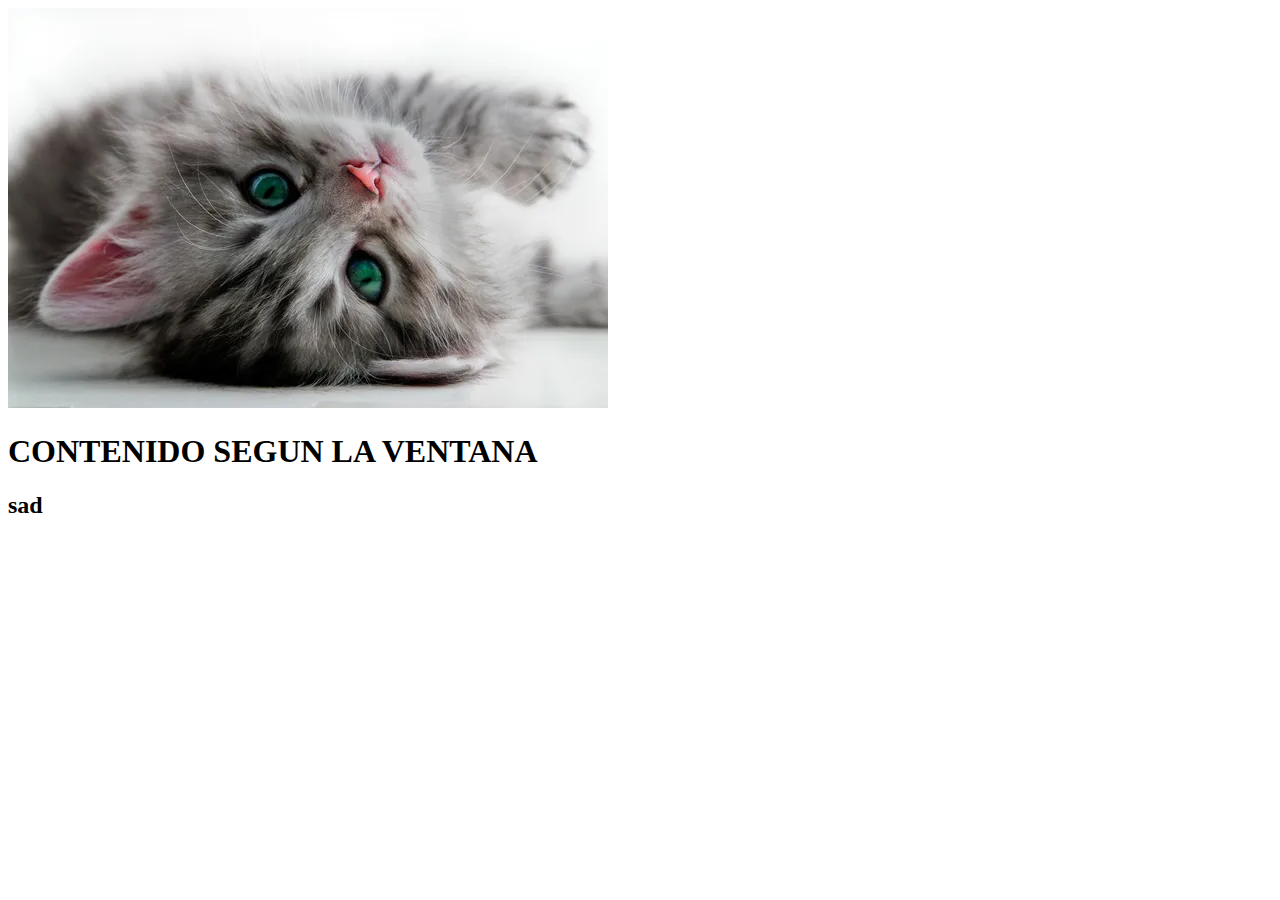
<file: FRONT END F_MAURO/enlace.html>
<!DOCTYPE html>
<html lang="en">
<head>
    <meta charset="UTF-8">
    <meta http-equiv="X-UA-Compatible" content="IE=edge">
    <meta name="viewport" content="width=device-width, initial-scale=1.0">
    <img src="./CONTENIDO MULTIMEDIA/GATO.jpg"alt="">
    <h1>CONTENIDO SEGUN LA VENTANA
    <title>Document</title>
</head>
<body>
    <h2>sad</h2>  
</body>
</html>
</file>
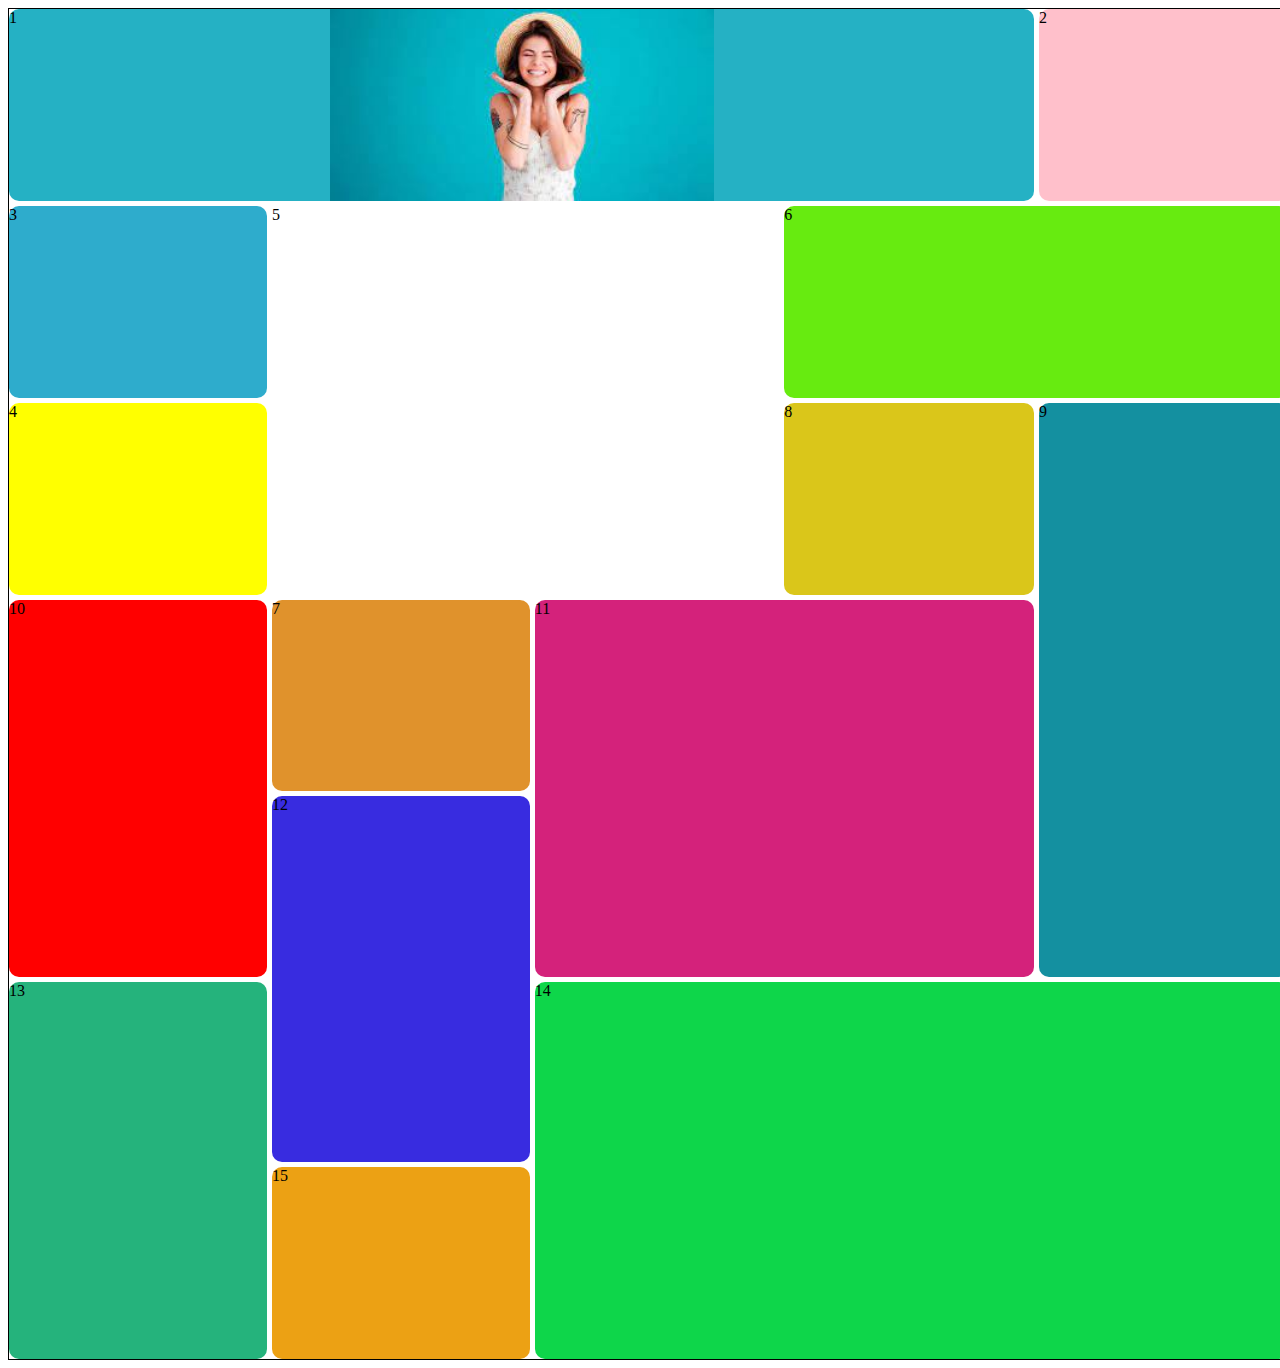
<file: CLASES DAVID/grid/grid_area.html>
<!DOCTYPE html>
<html lang="en">
<head>
  <meta charset="UTF-8">
  <meta http-equiv="X-UA-Compatible" content="IE=edge">
  <meta name="viewport" content="width=device-width, initial-scale=1.0">
  <link rel="stylesheet" href="./style.css">
  <title>Document</title>
  
</head>
<body>
  <div class="container">
    <div class="item-1">1
    </div>
    <div class="item-2">2</div>
    <div class="item-3">3</div>
    <div class="item-4">4</div>
    <div class="item-5">5</div>
    <div class="item-6">6</div>
    <div class="item-7">7</div>
    <div class="item-8">8</div>
    <div class="item-9">9</div>
    <div class="item-10">10</div>
    <div class="item-11">11</div>
    <div class="item-12">12</div>
    <div class="item-13">13</div>
    <div class="item-14">14</div>
    <div class="item-15">15</div>
 
  </div>
    

  
</body>
</html>
</file>
<file: CLASES DAVID/grid/style.css>
/* *{
margin: 0;
padding: 0;
} */

/* body{
  width: 120vw;
  height: 180vh;
  display: flex;
  align-items: center;
  justify-content: center;
  border: solid pink;
} */

.container{
  width: 100vw;
  height: 150vh;
  border: 1px solid ;
  display:grid;
  
  grid-template-areas:
   "item-1 item-1 item-1 item-1 item-2"
   "item-3 item-5 item-5  item-6 item-6"
   "item-4 item-5 item-5  item-8 item-9"
   "item-10 item-7 item-11  item-11 item-9"
   "item-10 item-12 item-11  item-11 item-9"
   "item-13 item-12 item-14  item-14 item-14"
   "item-13 item-15 item-14  item-14 item-14";
  grid-gap: 5px;
  
}




 
.container div{
  border-radius: 10px;
}
.item-1{
  
  grid-area: item-1;
  
  background-position: center;
  background-size:contain;
  background-repeat: no-repeat;
  
  background-image:url( [data-uri]);
  background-color: rgb(37, 177, 196);
}

.item-2{
  grid-area: item-2;
  background-color: pink;
}
.item-3{
  grid-area: item-3;
  background-color: rgb(46, 172, 204);
}
.item-4{
  grid-area: item-4;
  background-color: yellow;
}

.item-5{
  grid-area: item-5;
  background-position: center;
  background-size:contain;
  background-repeat: no-repeat;
  background-image: url(https://archivo-es.greenpeace.org/espana/ReSizes/MagazineArticleOpenSpace/Global/espana/Revista-online/GPM14/el_medio_ambiente_importa.jpg);
  background-color: white;
  
}

.item-6{
  grid-area: item-6;
  background-color: rgb(103, 235, 16);
}
.item-7{
  grid-area: item-7;
  background-color: rgb(224, 146, 44);
}
.item-8{
  grid-area: item-8;
  background-color: rgb(218, 198, 26);
}

.item-9{
  grid-area: item-9;
  background-color: rgb(20, 144, 160);
}
.item-10{
  grid-area: item-10;
  background-color:red;
}

.item-11{
  grid-area: item-11;
  background-color: rgb(212, 34, 123);
}
.item-12{
  grid-area: item-12;
  background-color: rgb(56, 44, 224);
}
.item-13{
  grid-area: item-13;
  background-color:rgb(37, 179, 124)
}
.item-14{
  grid-area: item-14;
  background-color:rgb(14, 214, 74)
}

.item-15{
  grid-area: item-15;
  background-color:rgb(236, 161, 20)
}
</file>
